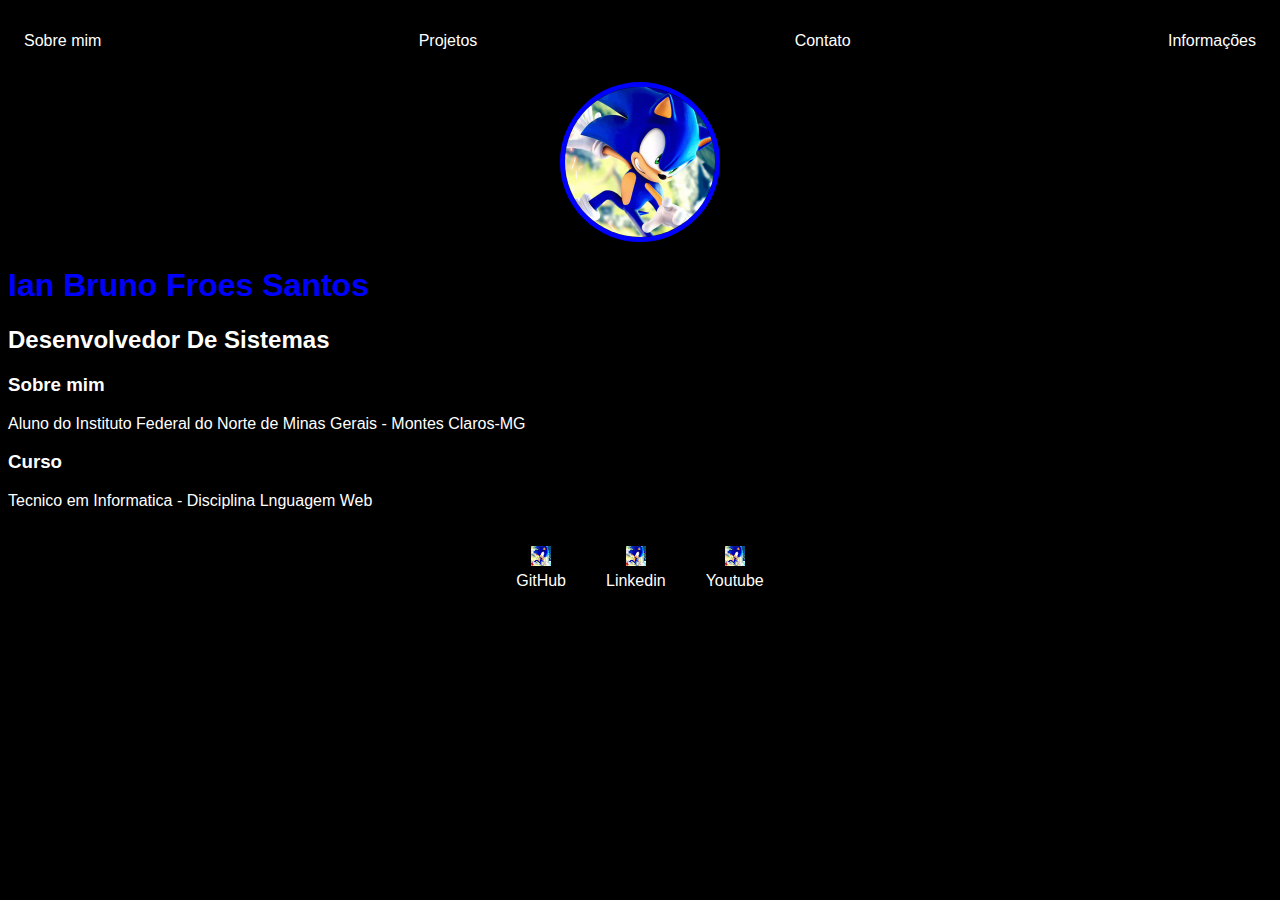
<file: index.html>
<!DOCTYPE html>
<html lang="en">
<head>
    <meta charset="UTF-8">
    <meta http-equiv="X-UA-Compatible" content="IE-edge">
    <meta name="viewport" content="width=device-width, initial-scale=1.0">
    <title>Bruno</title>
    <link rel="stylesheet" href="index.css">
</head>
<body>
    <nav>
        <ul>
            <li>
                <a href="index.html">Sobre mim</a>
            </li>
            <li>
                <a href="project.html">Projetos</a>
            </li>
            <li>
                <a href="contact.html">Contato</a>
            </li>
            <li>
                <a href="information.html">Informações</a>
            </li>
        </ul>
    </nav>

    <header>
        <div class="center">
            <img src="Bruno.webp"></img>
        </div>
        <h1>Ian Bruno Froes Santos</h1>
        <h2>Desenvolvedor De Sistemas</h2>
    </header>

    <main>
        <selection>
            <h3>Sobre mim</h3>
            <p>
                Aluno do Instituto Federal do Norte de Minas Gerais - Montes Claros-MG
            </p>
        </selection>
        <selection>
            <h3>Curso</h3>
            <p>
                Tecnico em Informatica - Disciplina Lnguagem Web
            </p>
        </selection>
    </main>

    <footer>
        <a href="https://github.com" target="_blank" rel="noopener noreferrer">
            <img src="Bruno.webp"></img>
            <p>GitHub</p>
        </a>
        <a href="https://linkedin.com" target="_blank" rel="noopener noreferrer">
            <img src="Bruno.webp"></img>
            <p>Linkedin</p>
        </a>
        <a href="https://youtube.com" target="_blank" rel="noopener noreferrer">
            <img src="Bruno.webp"></img>
            <p>Youtube</p>
        </a>
    </footer>
</body>
</html>
</file>
<file: index.css>
body {
    color: white;
    background-color: black;
    font-family: Arial, Helvetica, sans-serif;
}

ul {
    display: flex;
    justify-content: space-between;
    list-style-type: none;
    align-items: center;
    padding: 16px;
}

a {
    color: white;
    text-decoration: none;
}

header img {
    width: 150px;
    height: 150px;
    border-radius: 50%;
    border: 5px solid blue;
}

.center {
    text-align: center;
}

h1 {
    color: blue;
}
footer img {
    width: 20px;
    height: 20px;
}

footer {
    display: flex;
    justify-content: center;
}

footer a {
    margin: 20px;
    text-align: center;
}

footer p {
    margin-top: 2px;
}

.container {
    padding: 0px 50px;
}

nav a:hover {
    color: blue;
}
</file>
